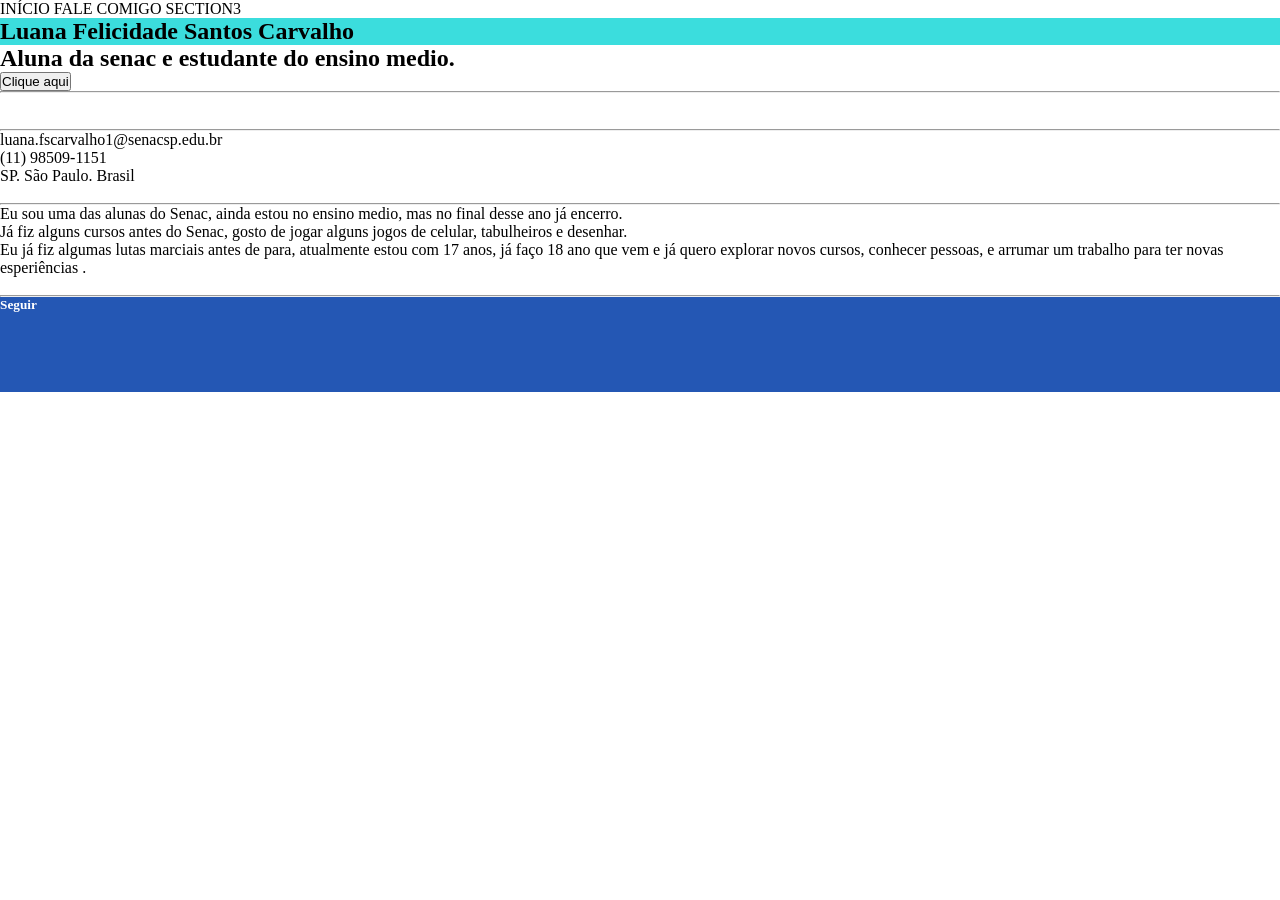
<file: index.html>
<!DOCTYPE html>
<html lang="pt-BR">
<head>
    <meta charset="UTF-8"> <!-- essa tag é sobre conjuto de caractere-->
    <title>Luana Felicidade</title>
    <link rel="stylesheet" href="style.css">
</head> 

<body>
  <header>
    <a href="#apresentacao">Início</a>
    <a href="#contato">Fale comigo</a>
    <a href="#">Section3</a>
  </header>
  
  <main>
    <section id="apresentacao">
    <h1 id="Titulo" class="modoClaro">Luana Felicidade Santos Carvalho</h1>
    <h2>Aluna da senac e estudante do ensino medio.</h2>
   
  <button id="simples">Clique aqui</button>
  <hr> <br>

  </section>

   <section id="contato">
    <br><hr>
      <p class="mim">luana.fscarvalho1@senacsp.edu.br</p>
     <p class="mim">(11) 98509-1151</p>
     <p class="mim">SP. São Paulo. Brasil</p>
     <br><hr>
   </section>

   <section id="um pouco sobre mim">
      <p>Eu sou uma das alunas do Senac, ainda estou no ensino medio, mas no final desse ano já encerro. 
        <br>Já fiz alguns cursos antes do Senac, gosto de jogar alguns jogos de celular, tabulheiros e desenhar.<br>Eu já fiz algumas lutas marciais antes de para, atualmente estou com 17 anos, já faço 18 ano que vem e já quero explorar novos cursos, conhecer pessoas, e arrumar um trabalho para ter novas esperiências .</p>
      <br><hr>
   </section>
  </main>

     <footer>
      <h5>Seguir</h5>

      <ul>
        <li>
          <a href="https://github.com/luanafelicidadesantos" target="_blank">
            <svg class="icone"><use href="assets/GithubIco.svg"></use></svg>
          </a>
        </li>
      </ul>
     </footer>
     <script src="app.js"></script>
</body>
</html>
</file>
<file: style.css>
* {
   margin: 0px;
   padding: 0px;
}
/*CSS vem aqui em biaxo*/
body {
    font-family: 'Times New Roman', Times, serif;
}

body a {
    text-transform: uppercase;
    text-decoration: none;
    color:black;
}

body a:hover {
    text-decoration: underline;
    font-weight: bold;
    color:blue;
}

.icone {
    fill: #000507;
    stroke: #ffffff;
    stroke-width: 5px;
    width: 75px;
    height: 75px;
}

footer {
    background-color: #2457b4;
    color:#ffffff;
}

footer ul {
     display: flex;
     justify-content: space-around;
     list-style-type: none;
}

* {
   margin: 0px;
   padding: 0px;
   box-sizing: border-box;
}

/* CSS vem aqui em baixo*/

.modoEscuro {
    background-color:rgb(0, 89, 255);
}

.modoClaro  {
    background-color:rgb(59, 221, 221);
}
</file>
